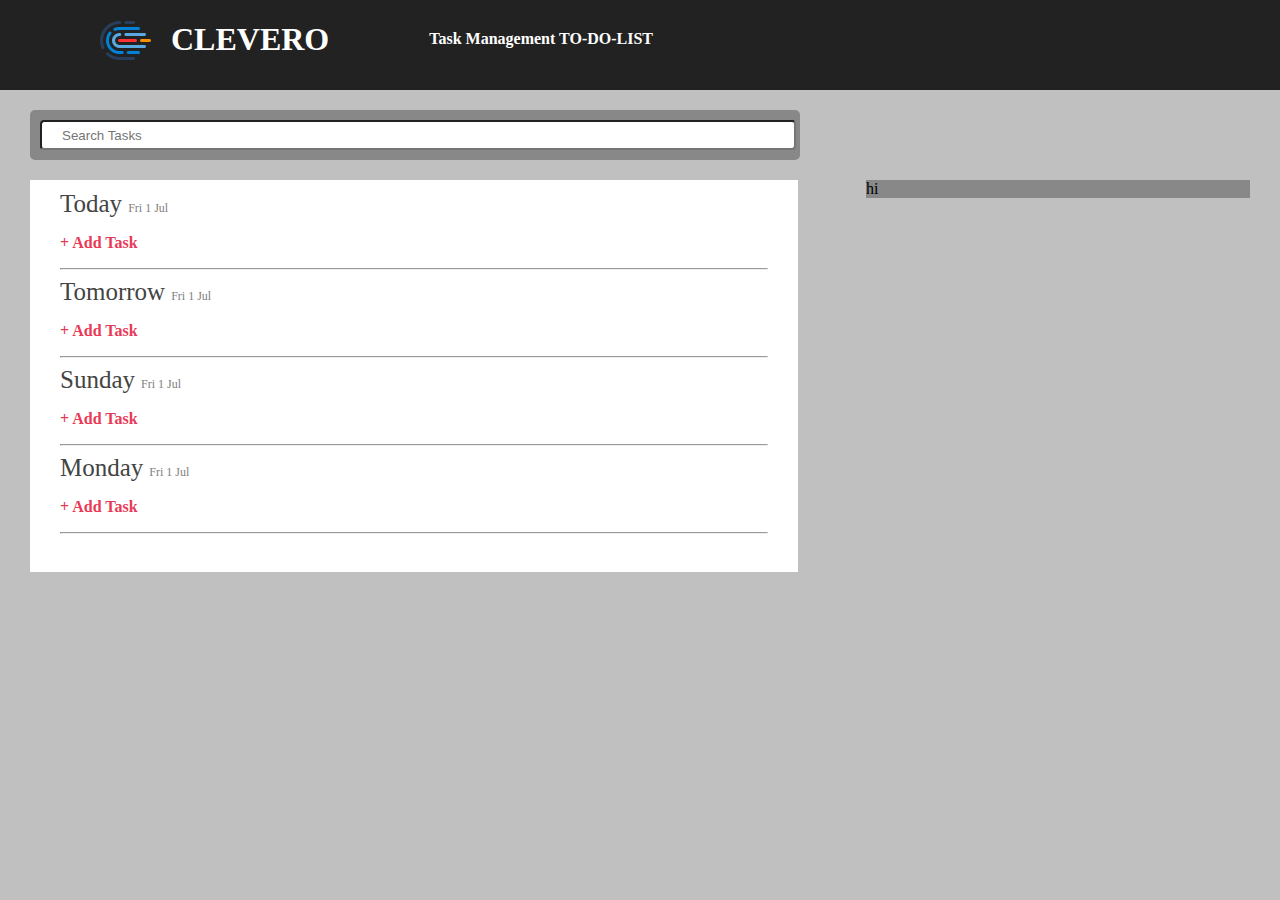
<file: index.html>
<!DOCTYPE html>
<html>
<head>
	<title>CLEVERO TO_DO_List</title>
	<style type="text/css">
		body{
			background: #C0C0C0;
			margin: 0;
			padding: 0;
		}
		#header{
			background: #222;
			color: #fff;
			width: 100%;
			height: 90px;
		}
		#header img{
			padding: 20px 20px 20px 100px;
			display: block;
			float: left;
			
		}
		#body{
			margin-top: 20px;
			margin-left: 30px;
			background: lightblue;
			width: 100%;
			height: 100%;
		}
		#body-left{
			background-color: #C0C0C0;
			width: 60%;
			height: 100%;
			float: left;
			min-width: 500px;
		}
		#body-left .form{
			border-radius: 5px;
			background: #888;
			width: 97.6%;
			padding: 10px;
		}
		#body-left .form input{
			width: 97.6%;
			border-radius: 4px;
			height: 20px;
			padding: 3px 0 3px 20px;

		}
		#body-left .task{
			margin-top: 20px;
			background: #fff;
			padding: 10px 30px 30px 30px;
		}
		#body-right{
			background: #888;
			width: 30%;
			height: 100%;
			float: right;
			margin-top: 70px;
			margin-right: 60px;
			min-width: 300px;
		}
		table{
		}
	</style>
</head>
<body>
		<div id = "header"> 	<!-- header -->
			<div>
					<img src="images/logo.png"> 
				<h1 style="display: block; float: left;">CLEVERO</h1>
				<h4 style="display: block; float: left; margin-left: 100px; margin-top: 30px;" >Task Management TO-DO-LIST</h4>
			</div>

		</div> 
		<div id = "body">		<!-- body -->
			<div id="body-left">		<!-- body left part -->
				<div class="form">
					<form>
						<input type="text" placeholder="Search Tasks" name="search">
					</form>
				</div>
				<div class="task">
					<table>
						<tr>
							<p style="font-size: 25px; color: #444; display: inline;">Today</p>
							<p style="display: inline; font-size: 12px; color: gray">&nbsp Fri 1 Jul</p>
							<p style="color: #E83A57; font-weight: bold;">+ Add Task</p>		
						</tr>
						<hr>
						<tr>
							<p style="font-size: 25px; color: #444; display: inline;">Tomorrow</p>
							<p style="display: inline; font-size: 12px; color: gray">&nbsp Fri 1 Jul</p>
							<p style="color: #E83A57; font-weight: bold;">+ Add Task</p>		
						</tr>
						<hr>
						<tr>
							<p style="font-size: 25px; color: #444; display: inline;">Sunday</p>
							<p style="display: inline; font-size: 12px; color: gray">&nbsp Fri 1 Jul</p>
							<p style="color: #E83A57; font-weight: bold;">+ Add Task</p>		
						</tr>
						<hr>
						<tr>
							<p style="font-size: 25px; color: #444; display: inline;">Monday</p>
							<p style="display: inline; font-size: 12px; color: gray">&nbsp Fri 1 Jul</p>
							<p style="color: #E83A57; font-weight: bold;">+ Add Task</p>		
						</tr>
						<hr>
					</table>
					
				</div>
			</div>
			<div id = "body-right">		<!-- body right part -->
				<div></div>hi
				<div></div>
			</div>
		</div>
</body>
</html>
</file>
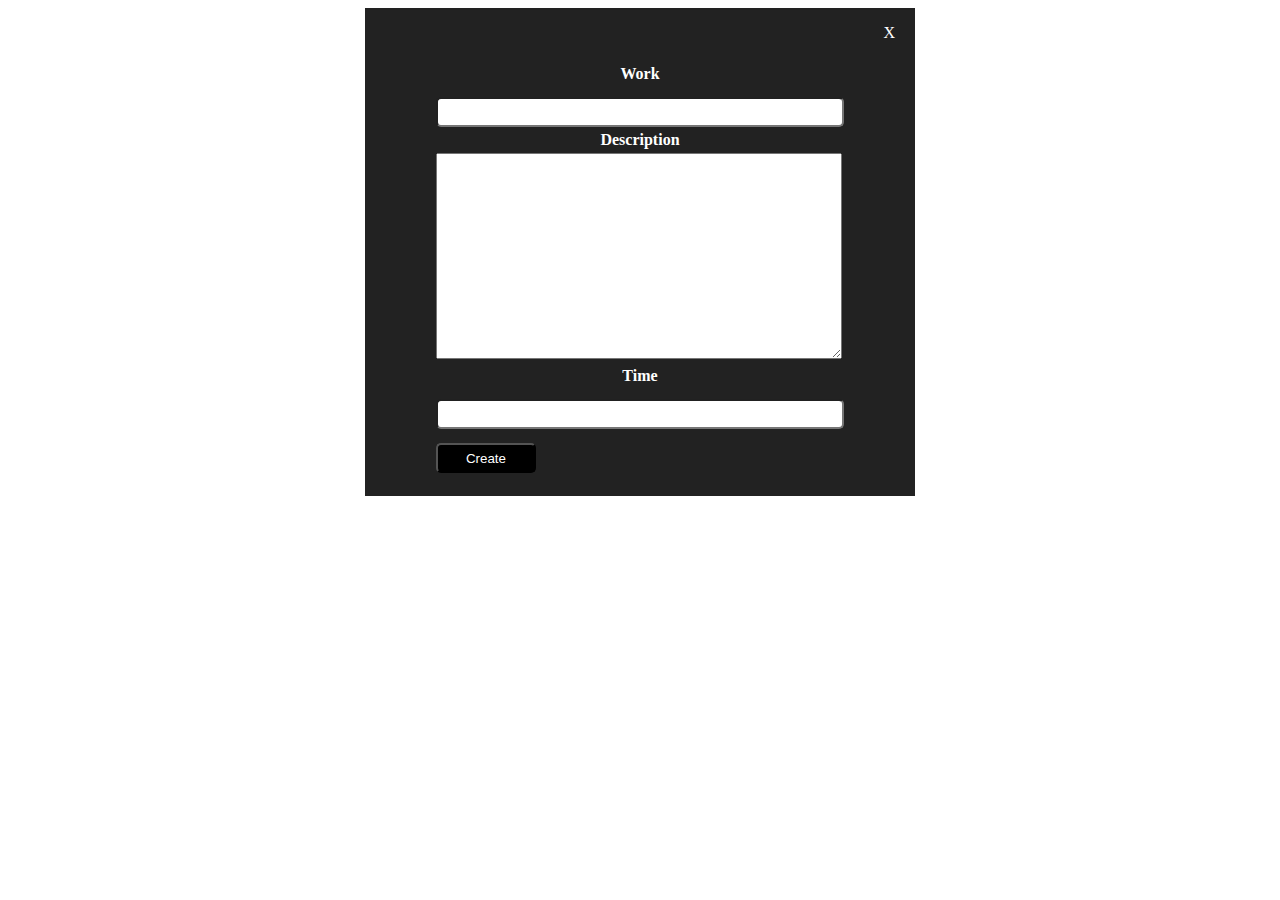
<file: temp.html>
<!DOCTYPE html>
<html>
<head>
	<title></title>
	<style type="text/css">
		#work{
			width: 550px;
			height: auto;
			padding-bottom: 20px;
			background: #222;
			color: #fff;
		}
		#work p{
			float: right;
			margin-right: 20px;
			cursor: pointer;
		}
		#work form{
		}
		#work textarea{
			width: 400px;
			height: 200px;
		}
		#work input{
			width: 400px;
			height: 24px;
			border-radius: 5px;
			margin-top: 10px;
		}
	</style>
</head>
<body>
	<center>
	<div id="work">
		<p onclick="hide()">X</p>
		<br>
		<br>
		<form>
			<table>
				<br>

				<tr>
					<th>Work</th>
				</tr>
				<tr>
					<td><input type="text" name="work"></td>
				</tr>
				<tr>
					<th>Description</th>
				</tr>
				<tr>
					<td><textarea type="tex" name="description"></textarea></td>
				</tr>
				<tr>
					<th>Time</th>
				</tr>
				<tr>
					<td><input type="text" name="time"></td>
				</tr>
				<tr>
					<td><input style="height: 30px; width: 100px; color: #fff; background:#000;" type="submit" name="submit" value="Create"></td>
				</tr>
			</table>
		</form>
	</div>
	</center>
	<script type="text/javascript">
		function hide(){
				document.getElementById('work').style.display="none";
		}
		
	</script>
</body>
</html>
</file>
